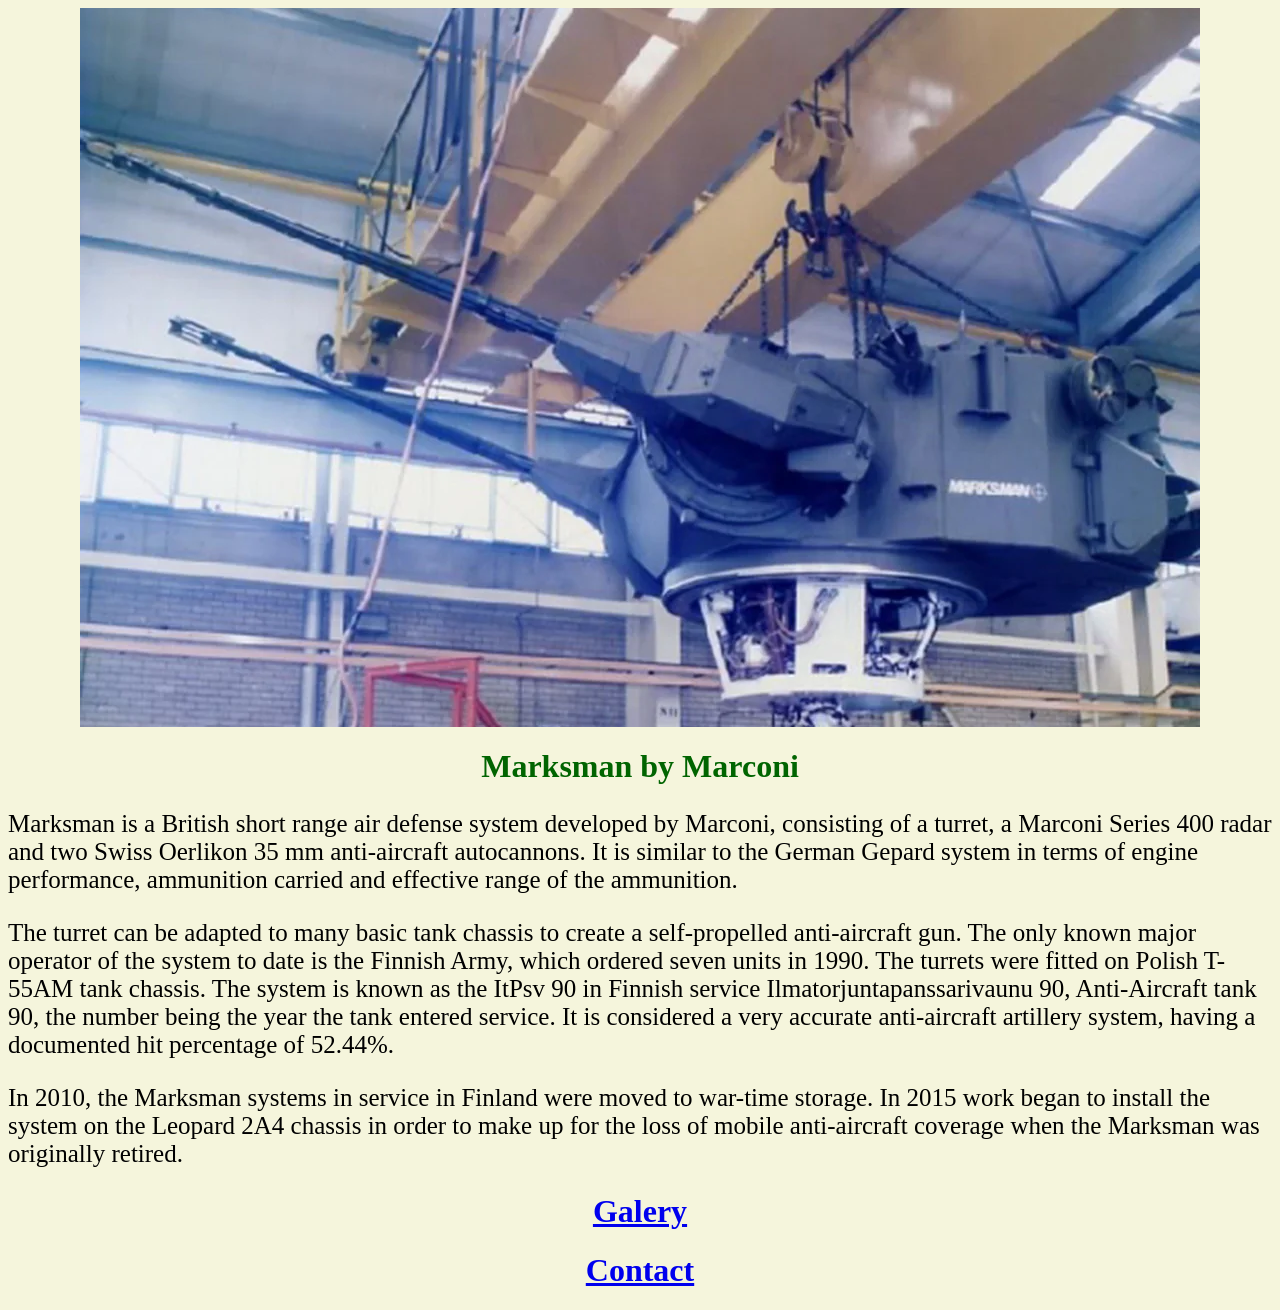
<file: index.html>
<!DOCTYPE html>  
<html>
<head>
    <title>Marksman</title>
    <link rel="stylesheet" href="styles.css">
</head>
<body>
    <img src="photo/2.png">
    <h1>Marksman by Marconi</h1>
    <p>Marksman is a British short range air defense system developed by Marconi, consisting of a turret, a Marconi Series 400 radar and two Swiss Oerlikon 35 mm anti-aircraft autocannons. It is similar to the German Gepard system in terms of engine performance, ammunition carried and effective range of the ammunition.</p>

    <p>The turret can be adapted to many basic tank chassis to create a self-propelled anti-aircraft gun. The only known major operator of the system to date is the Finnish Army, which ordered seven units in 1990. The turrets were fitted on Polish T-55AM tank chassis. The system is known as the ItPsv 90 in Finnish service Ilmatorjuntapanssarivaunu 90, Anti-Aircraft tank 90, the number being the year the tank entered service. It is considered a very accurate anti-aircraft artillery system, having a documented hit percentage of 52.44%.</p>
    
    <p>In 2010, the Marksman systems in service in Finland were moved to war-time storage. In 2015 work began to install the system on the Leopard 2A4 chassis in order to make up for the loss of mobile anti-aircraft coverage when the Marksman was originally retired.</p> 
    <h1><a href="pages/Galery.html">Galery</a></h1>
    <h1><a href="pages/contact.html">Contact</a></h1>
</body>
</html>
</file>
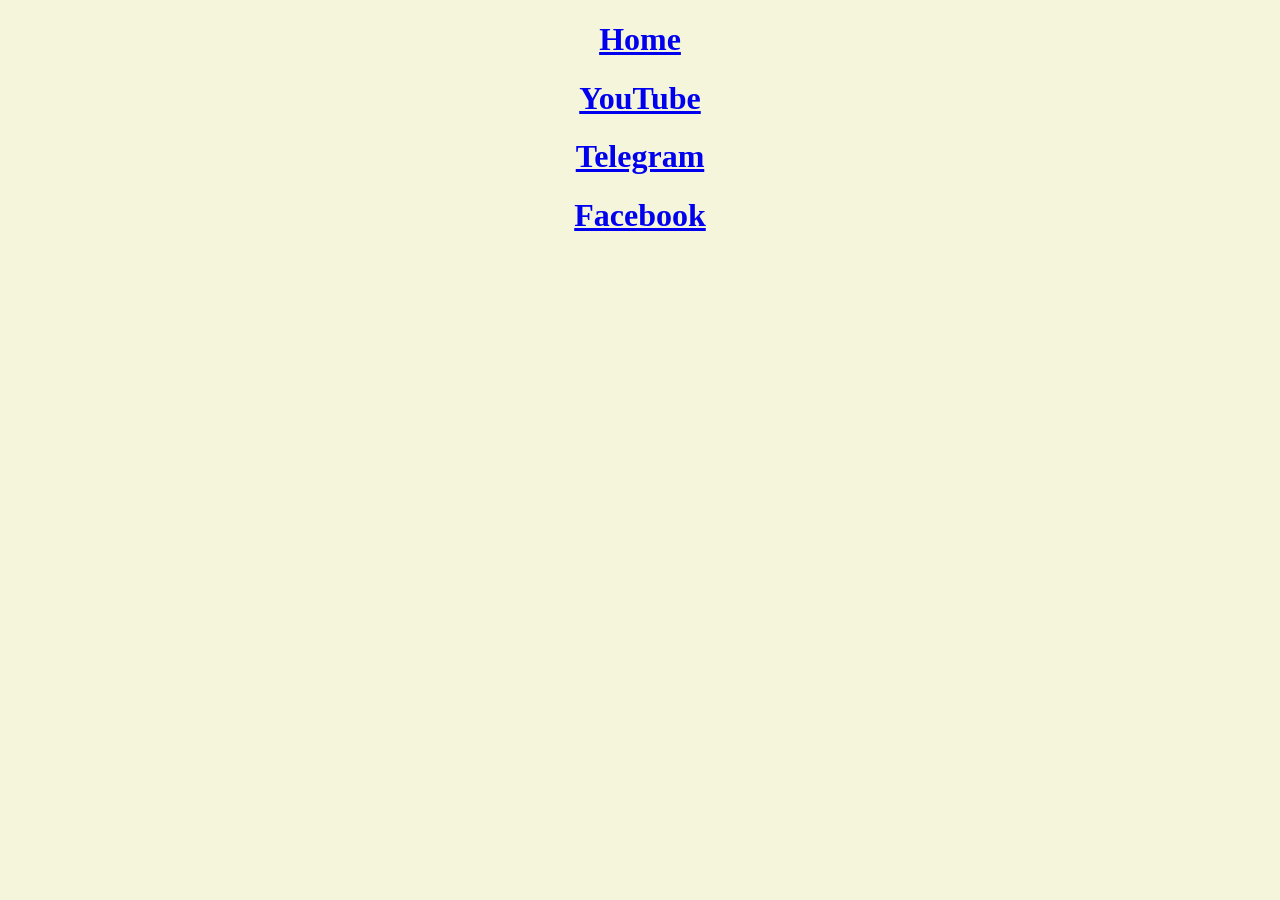
<file: pages/contact.html>
<!DOCTYPE html>  
<html>
<head>
    <link rel="stylesheet" href="../styles.css">
    <h1><a href="../index.html">Home</a></h1>
    <title>Contact</title>
    <h1><a href="https://www.youtube.com">YouTube</a></h1>
    <h1><a href="https://web.telegram.org">Telegram</a></h1>
    <h1><a href="https://www.facebook.com">Facebook</a></h1>
    
</head>
<body>

</body>
</html>
</file>
<file: styles.css>
body {
  background-color: beige;
}

h1 {
  
  color: darkgreen;
  text-align: center;
}

p {
  font-family: comicsans;
  font-size: 25px;
}

.wingdings {

font-family: arial;

}

img {

display: block;
margin: auto;

}
</file>
